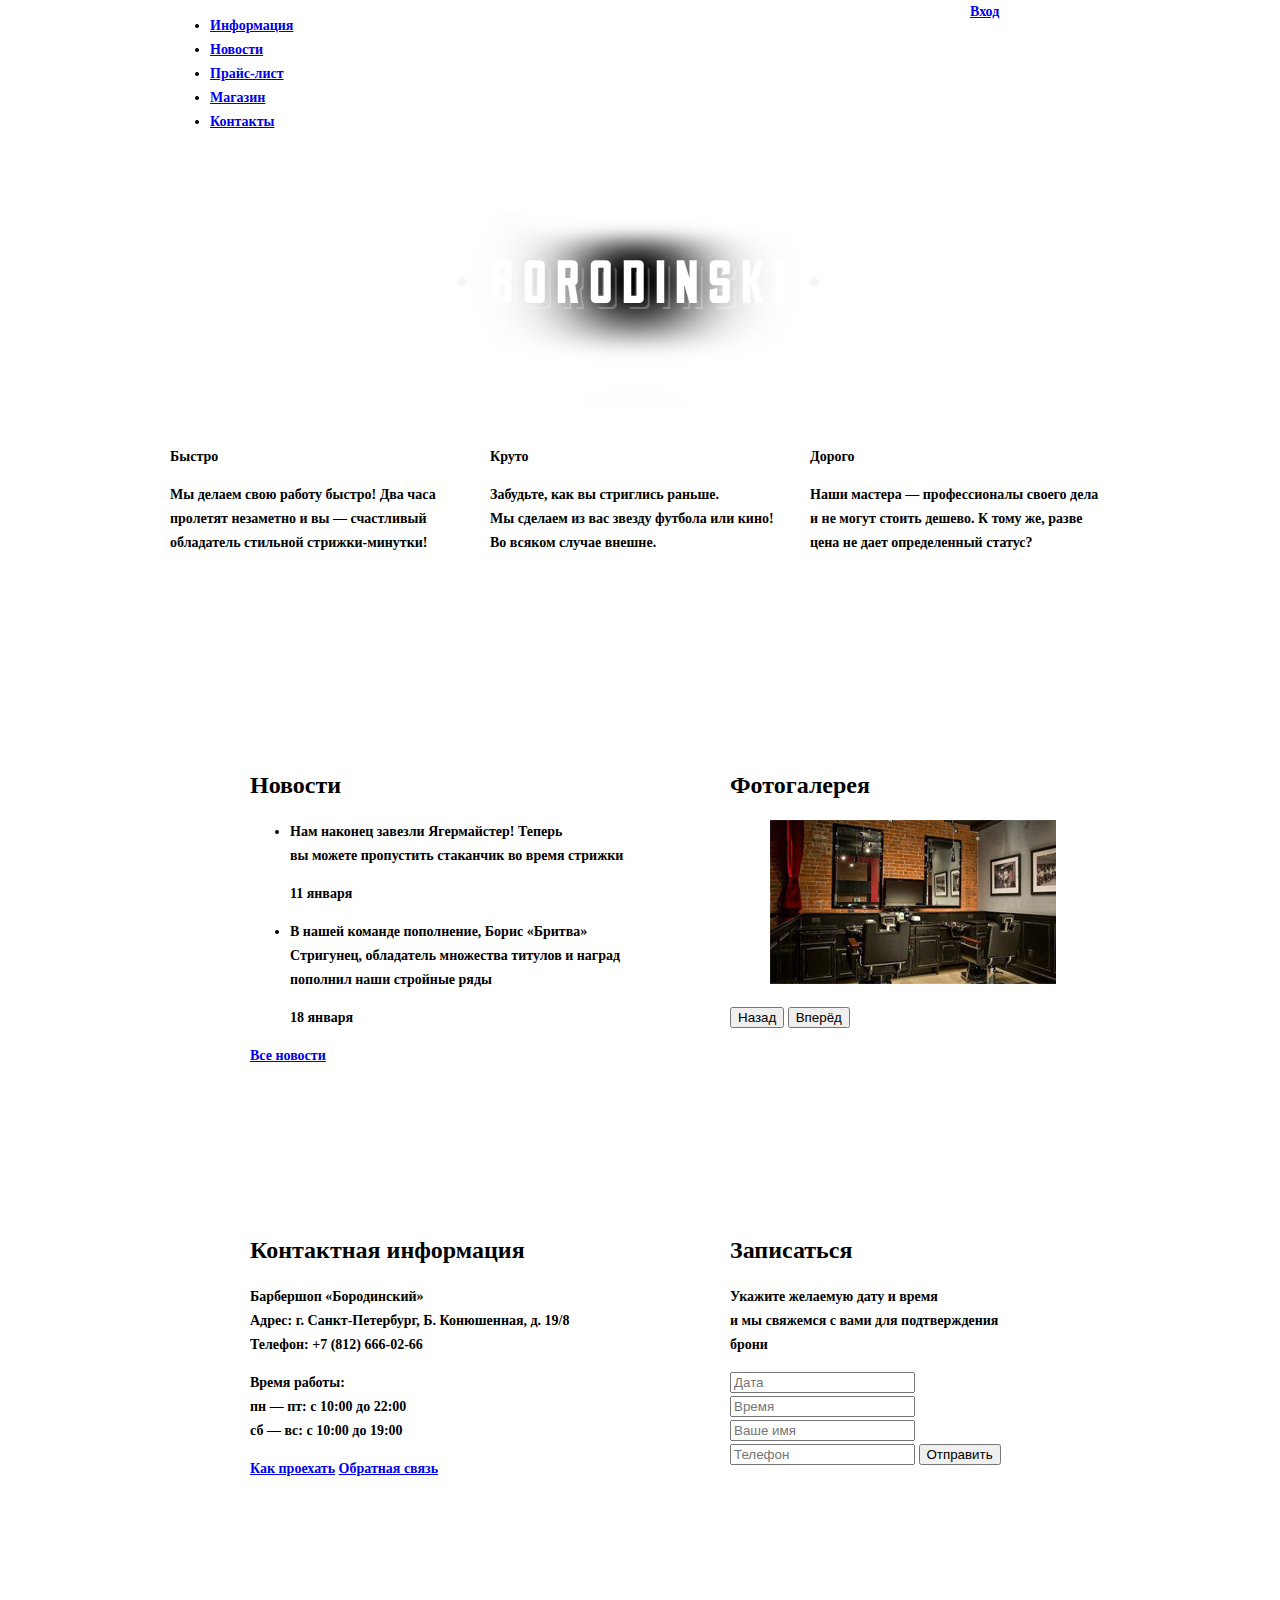
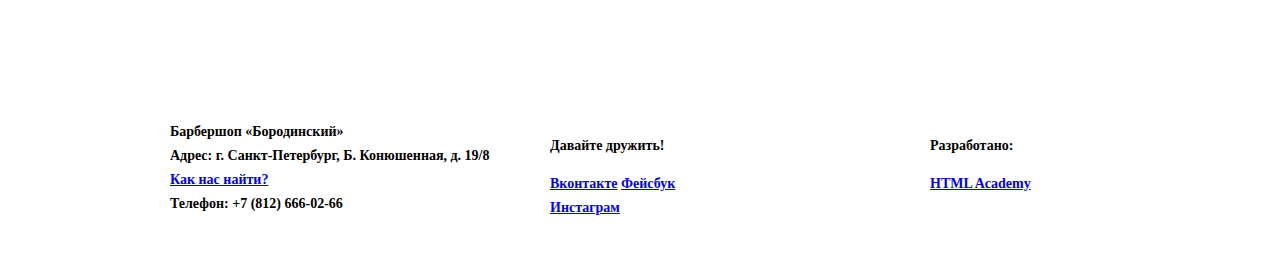
<file: index.html>
<!DOCTYPE html>
<html lang="ru">
  <head>
    <meta charset="utf-8">
    <title>Барбершоп «Бородинский»</title>
    <link href="css/style.css" rel="stylesheet"> 
  </head>
  <body>
    <header class="main-header">
      <div class="container clearfix">
        <nav class="main-navigation">
          <ul>
            <li>
              <a href="#">Информация</a>
            </li>
            <li>
              <a href="#">Новости</a>
            </li>
            <li>
              <a href="#">Прайс-лист</a>
            </li>
            <li>
              <a href="#">Магазин</a>
            </li>
            <li>
              <a href="#">Контакты</a>
            </li>
          </ul>
        </nav>
        <div class="user-block">
          <a class="login" href="#">Вход</a>
        </div>
      </div>
    </header>
    <main class="container">
      <div class="index-logo">
        <img src="img/BORODINSKILogo.png" width="368" height="204" alt="Барбершоп «Бородинский»">
      </div>
      <section class="features clearfix">
        <div class="features-item">
          <b class="features-name">Быстро</b>
          <p>Мы делаем свою работу быстро! Два часа пролетят незаметно и вы — счастливый обладатель стильной стрижки-минутки!</p>
        </div>
        <div class="features-item">
          <b class="features-name">Круто</b>
          <p>Забудьте, как вы стриглись раньше. Мы сделаем из вас звезду футбола или кино! Во всяком случае внешне.</p>
        </div>
        <div class="features-item">
          <b class="features-name">Дорого</b>
          <p>Наши мастера — профессионалы своего дела и не могут стоить дешево. К тому же, разве цена не дает определенный статус?</p>
        </div>
      </section>
      <div class="index-content clearfix">
        <div class="index-content-left">
          <h2 class="index-content-title">Новости</h2>
          <ul class="news-preview">
            <li>
              <p>Нам наконец завезли Ягермайстер! Теперь вы можете пропустить стаканчик во время стрижки</p>
              <time datetime="2016-01-11">11 января</time>
            </li>
            <li>
              <p>В нашей команде пополнение, Борис «Бритва» Стригунец, обладатель множества титулов и наград пополнил наши стройные ряды</p>
              <time datetime="2016-01-18">18 января</time>
            </li>
          </ul>
          <a class="btn" href="#">Все новости</a>
        </div>
        <div class="index-content-right">
          <h2 class="index-content-title">Фотогалерея</h2>
          <div class="gallery">
            <figure class="gallery-content">
              <img src="img/Layer21.jpg" width="286" height="164" alt="фото">
            </figure>
            <button class="btn gallery-prev" type="button">Назад</button>
            <button class="btn gallery-next" type="button">Вперёд</button>
          </div>
        </div>
      </div>
      <div class="index-content clearfix">
        <div class="index-content-left">
          <h2 class="index-content-title">Контактная информация</h2>
          <p>
            Барбершоп «Бородинский»<br>
            Адрес: г. Санкт-Петербург, Б. Конюшенная, д. 19/8<br>
            Телефон: +7 (812) 666-02-66
          </p>
          <p>
            Время работы:<br>
            пн — пт: с 10:00 до 22:00<br>
            сб — вс: с 10:00 до 19:00
          </p>
          <a class="btn" href="#">Как проехать</a>
          <a class="btn" href="#">Обратная связь</a>
        </div>
        <div class="index-content-right">
          <h2 class="index-content-title">Записаться</h2>
          <p>Укажите желаемую дату и время и мы свяжемся с вами для подтверждения брони</p>
          <form class="appointment-form" action="https://echo.htmlacademy.ru" method="post">
            <input type="text" name="date" value="" placeholder="Дата">
            <input type="text" name="time" value="" placeholder="Время">
            <input type="text" name="name" value="" placeholder="Ваше имя">
            <input type="tel" name="phone" value="" placeholder="Телефон">
            <button class="btn" type="submit">Отправить</button>
          </form>
        </div>
      </div>
    </main>
    <footer class="main-footer">
      <div class="container clearfix">
        <section class="footer-contacts">
          Барбершоп «Бородинский»<br>
          Адрес: г. Санкт-Петербург, Б. Конюшенная, д. 19/8<br>
          <a href="#">Как нас найти?</a><br>
          Телефон: +7 (812) 666-02-66
        </section>
        <section class="footer-social">
          <p>Давайте дружить!</p>
          <a class="social-btn social-btn-vk" href="#">Вконтакте</a>
          <a class="social-btn social-btn-fb" href="#">Фейсбук</a>
          <a class="social-btn social-btn-inst" href="#">Инстаграм</a>
        </section>
        <section class="footer-copyright">
          <p>Разработано:</p>
          <a class="btn" href="https://htmlacademy.ru">HTML Academy</a>
        </section>
      </div>
    </footer>
  </body>
</html>
</file>
<file: css/style.css>
body {
    font-family: PT Sans Narrow;
    font-size: 14px;
    line-height: 24px;
    font-weight: bold;
    color: #000000;
}
h1 {
    font-family: PT Sans Narrow;
    font-size: 30px;
    line-height: 42px;
    font-weight: bold;
    color: #000000;
}
h2 {
    font-family: PT Sans Narrow;
    font-size: 24px;
    line-height: 30px;
    font-weight: bold;
    color: #000000;
}
html,
body {
  min-width: 1122px;
  margin: 0;
  padding: 0;
}

.clearfix::after {
  content: "";

  display: table;
  clear: both;
}

.container {
  width: 940px;
  margin: 0 auto;
  padding: 0 10px;
}

.main-header {
  margin-bottom: 60px;
}

.main-navigation {
  float: left;
  width: 780px;
  min-height: 70px;
}

.user-block {
  float: right;
  width: 140px;
  min-height: 70px;
}

.index-logo {
  width: 368px;
  min-height: 204px;
  margin-right: auto;
  margin-left: auto;
  margin-bottom: 25px;
}

.features {
  margin-bottom: 80px;
}

.features-item {
  float: left;
  width: 300px;
  min-height: 175px;
  margin-right: 20px;
}

.features-item:last-child {
  margin-right: 0;
}

.index-content {
  margin-bottom: 35px;
  padding: 50px 80px;
}

.index-content-left {
  float: left;
  width: 380px;
  min-height: 330px;
}

.index-content-right {
  float: right;
  width: 300px;
  min-height: 330px;
}

.main-footer {
  margin-top: 65px;
  padding-top: 60px;
  padding-bottom: 40px;
}

.footer-contacts {
  float: left;
  width: 320px;
  margin-right: 60px;
  min-height: 90px;
}

.footer-social {
  float: left;
  width: 180px;
  min-height: 90px;
}

.footer-copyright {
  float: right;
  width: 180px;
  min-height: 90px;
}

.breadcrumbs {
  float: left;
  width: 780px;
}
 
.inline-block {
    display: inline-block;
}

.list {
    float: left;
    width: 220px;
    margin-left: 10px;
}

.goods {
    float: right;
    width: 700px;
    margin-right: 10px; 
}

.goods-item {
    float: left;
    width: 220px;
    margin-right: 20px;
}

.goods-item:nth-child(3n)  {
  margin-right: 0;
}

.switch-pages {
    float:left;
    width: 194;
}

.item-gallery {
   float: left;
    width: 460px;
    margin-left: 10px; 
}

.item-description {
    float: right;
    width: 390px;
    margin-right: 10px; 
}
.item-buy {
    width: 187px;
    margin-right: auto; 
    margin-left: auto;  
}


.item-price {
    float: left;
    width: 109x;
}

.buy-button {
    float: right;
    width: 78x;
}
</file>
